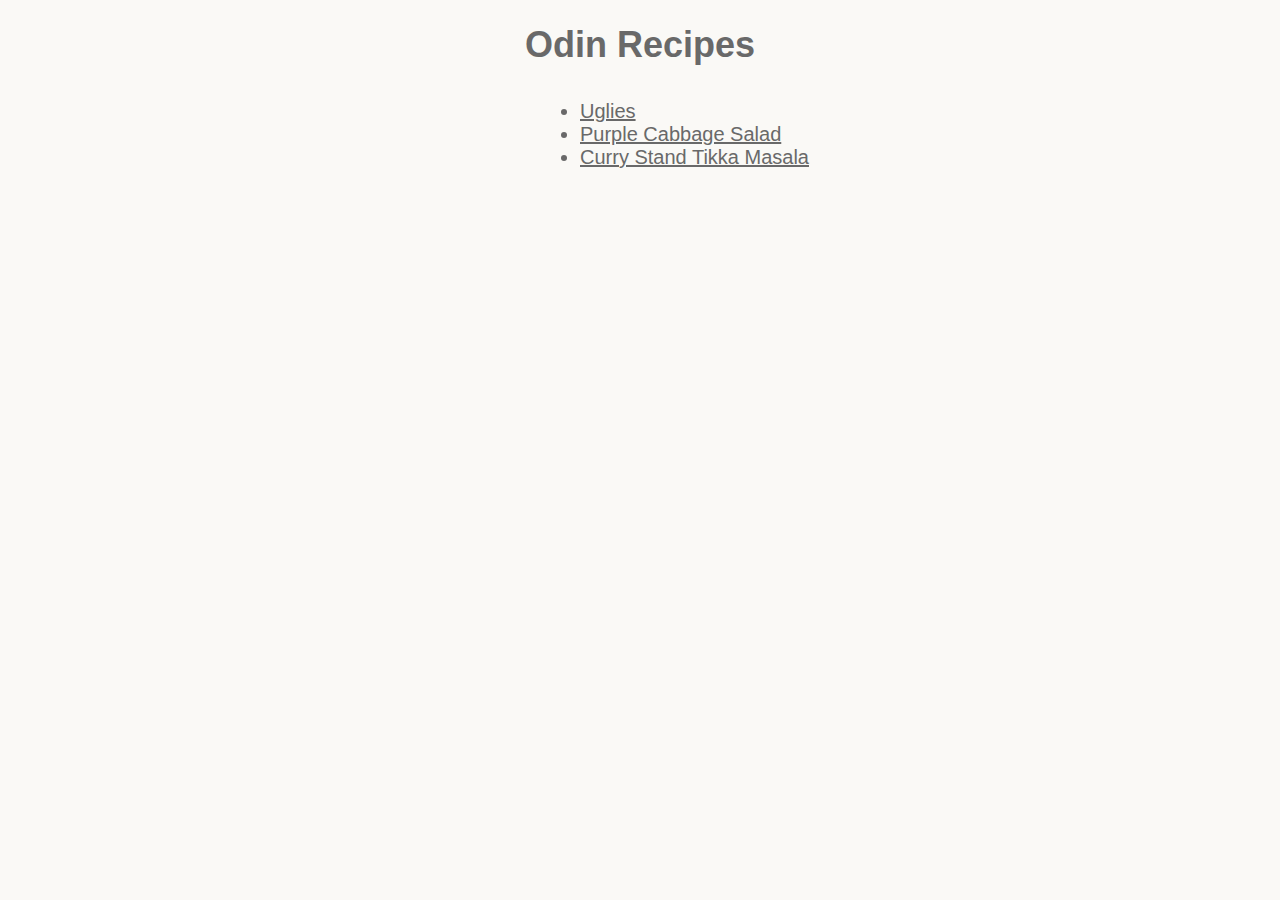
<file: index.html>
<!DOCTYPE html>
<html lang="en">
<head>
    <meta charset="UTF-8">
    <meta name="viewport" content="width=device-width, initial-scale=1.0">
    <title>Odin Recipes</title>
    <link rel="stylesheet" href="./styles.css"/>
</head>
<body>
    <h1>Odin Recipes</h1>
        <ul>
            <li><a href="./recipes/uglies.html">Uglies</a></li>
            <li><a href="./recipes/purple_cabbage_salad.html">Purple Cabbage Salad</a></li>
            <li><a href="./recipes/curry_stand_tikka_masala.html">Curry Stand Tikka Masala</a></li>
        </ul>
</body>
</html>
</file>
<file: styles.css>
* {
    background-color: #FAF9F6;
    color: dimgray;
    font-size: 20px;
    font-family: Verdana, Geneva, Tahoma, sans-serif;
    box-sizing: border-box;
}

body {
    width: 800px;
    margin: 10px auto;
}

h1 {
    font-size: 36px;
    text-align: center;
}

h2 {
    font-size: 28px;
}

ul,
ol {
    width: 400px;
    margin: 0px auto;
    padding: 10px 10px 10px 140px;
    font-size: 20px;
}
</file>
